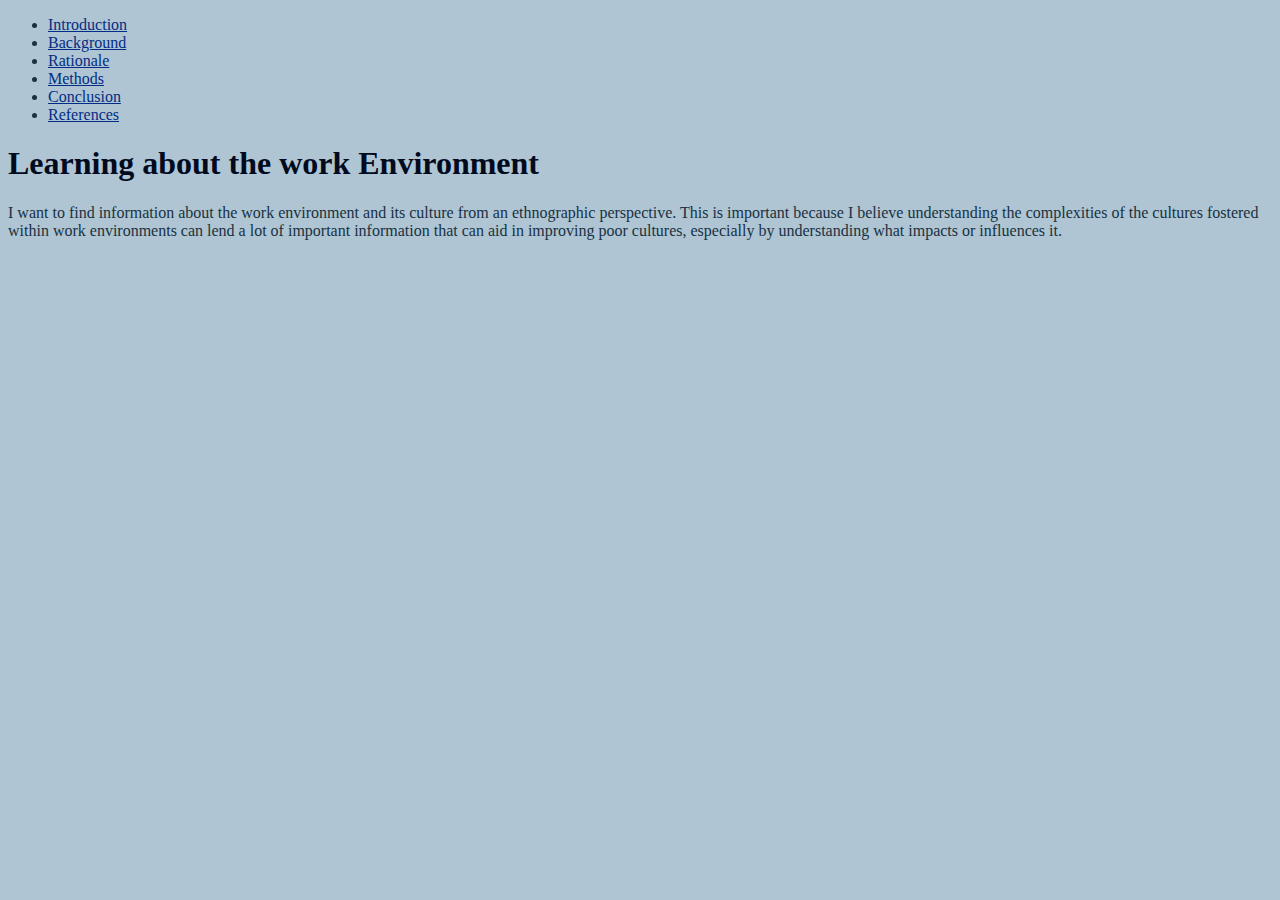
<file: index.html>
<!DOCTYPE html>
<html>
	<head>
		<title>Research Project Proposal</title>
		<link rel="stylesheet" href="stylesheet.css">
	</head>
	<body>
		<ul>
			<li><a href="index.html">Introduction
			<li><a href="background.html">Background</a>
			<li><a href="rationale.html">Rationale</a>
			<li><a href="Methods.html">Methods</a>
			<li><a href="conclusion.html">Conclusion</a>
			<li><a href="references.html">References</a>
		</ul>
		<h1>Learning about the work Environment</h1>
		<p>I want to find information about the work environment and its culture from an ethnographic perspective. This is important because I believe understanding the complexities of the cultures fostered within work environments can lend a lot of important information that can aid in improving poor cultures, especially by understanding what impacts or influences it.</p>
	</body>
</html>
</file>
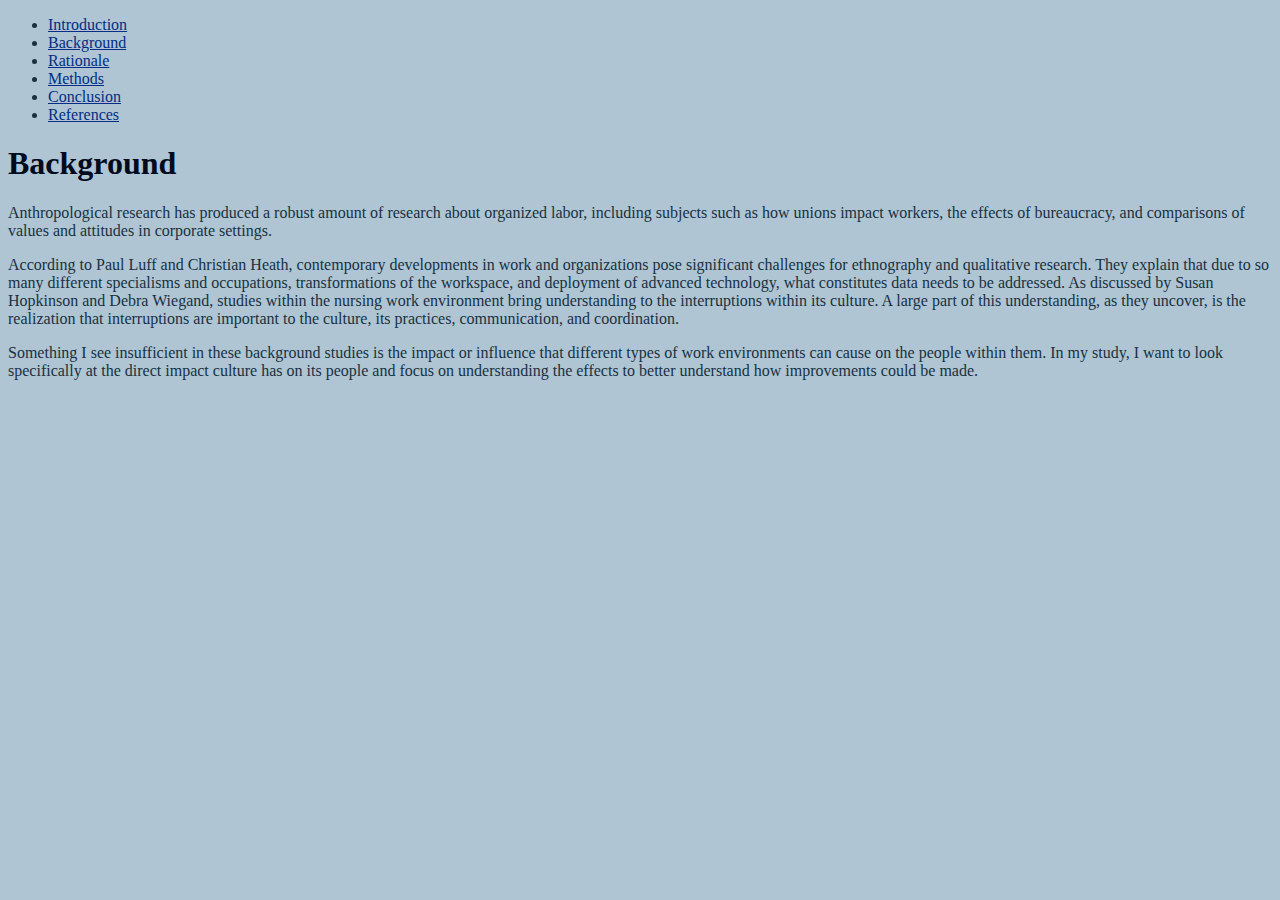
<file: background.html>
<!DOCTYPE html>
<html>
	<head>
		<title>Research Project Proposal</title>
		<link rel="stylesheet" href="stylesheet.css">
	</head>
	<body>
		<ul>
			<li><a href="index.html">Introduction</a>
			<li><a href="background.html">Background</a>
			<li><a href="rationale.html">Rationale</a>
			<li><a href="Methods.html">Methods</a>
			<li><a href="conclusion.html">Conclusion</a>
			<li><a href="references.html">References</a>
		</ul>
		<h1>Background</h1>
		<p>Anthropological research has produced a robust amount of research about organized labor, including subjects such as how unions impact workers, the effects of bureaucracy, and comparisons of values and attitudes in corporate settings.</p>
		<p>According to Paul Luff and Christian Heath, contemporary developments in work and organizations pose significant challenges for ethnography and qualitative research. They explain that due to so many different specialisms and occupations, transformations of the workspace, and deployment of advanced technology, what constitutes data needs to be addressed. As discussed by Susan Hopkinson and Debra Wiegand, studies within the nursing work environment bring understanding to the interruptions within its culture. A large part of this understanding, as they uncover, is the realization that interruptions are important to the culture, its practices, communication, and coordination.</p>
		<p>Something I see insufficient in these background studies is the impact or influence that different types of work environments can cause on the people within them. In my study, I want to look specifically at the direct impact culture has on its people and focus on understanding the effects to better understand how improvements could be made.</p>
	</body>
</html>
</file>
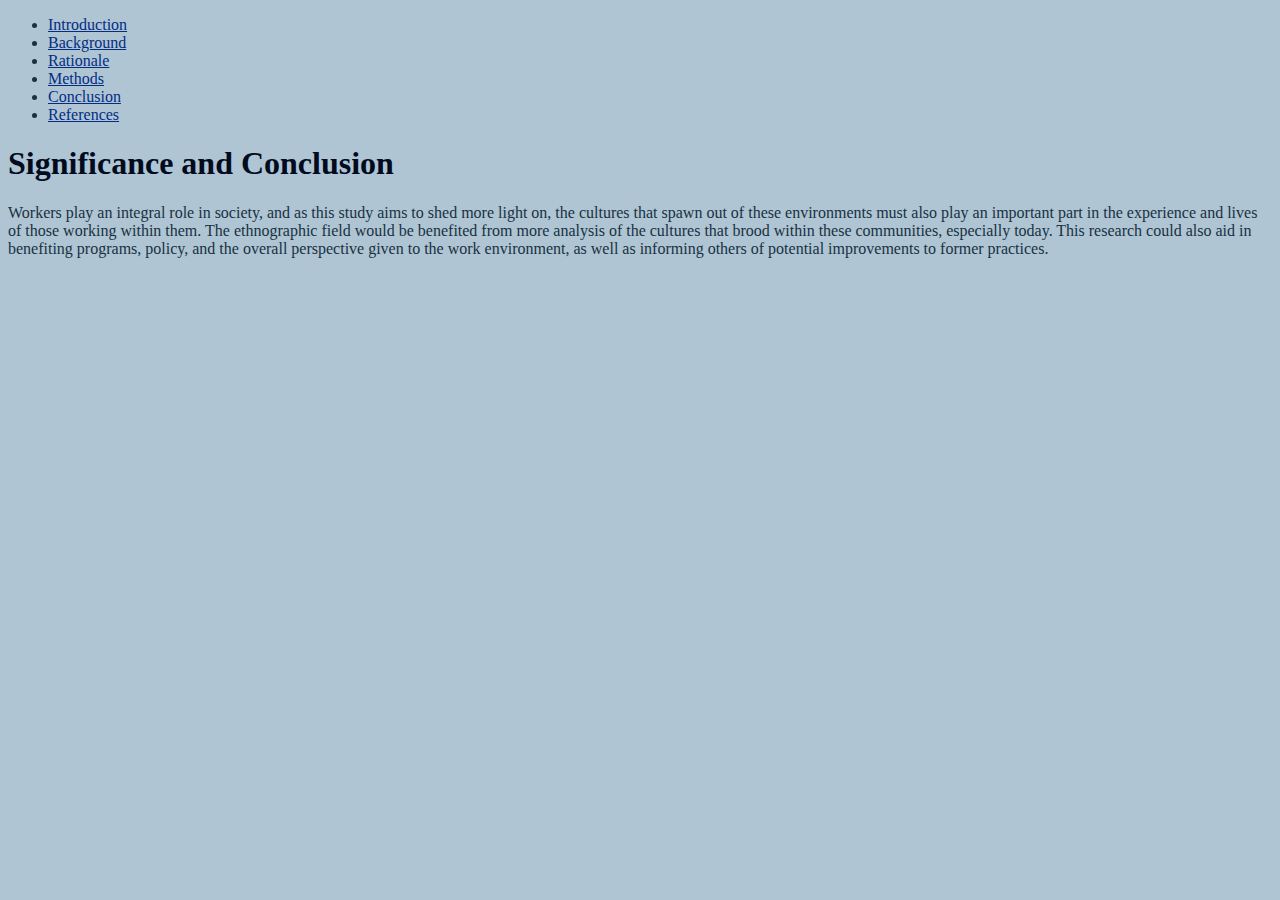
<file: conclusion.html>
<!DOCTYPE html>
<html>
	<head>
		<title>Research Project Proposal</title>
		<link rel="stylesheet" href="stylesheet.css">
	</head>
	<body>
		<ul>
			<li><a href="index.html">Introduction</a>
			<li><a href="background.html">Background</a>
			<li><a href="rationale.html">Rationale</a>
			<li><a href="Methods.html">Methods</a>
			<li><a href="conclusion.html">Conclusion</a>
			<li><a href="references.html">References</a>
		</ul>
		<h1>Significance and Conclusion</h1>
		<p>Workers play an integral role in society, and as this study aims to shed more light on, the cultures that spawn out of these environments must also play an important part in the experience and lives of those working within them. The ethnographic field would be benefited from more analysis of the cultures that brood within these communities, especially today. This research could also aid in benefiting programs, policy, and the overall perspective given to the work environment, as well as informing others of potential improvements to former practices.</p>
	</body>
</html>
</file>
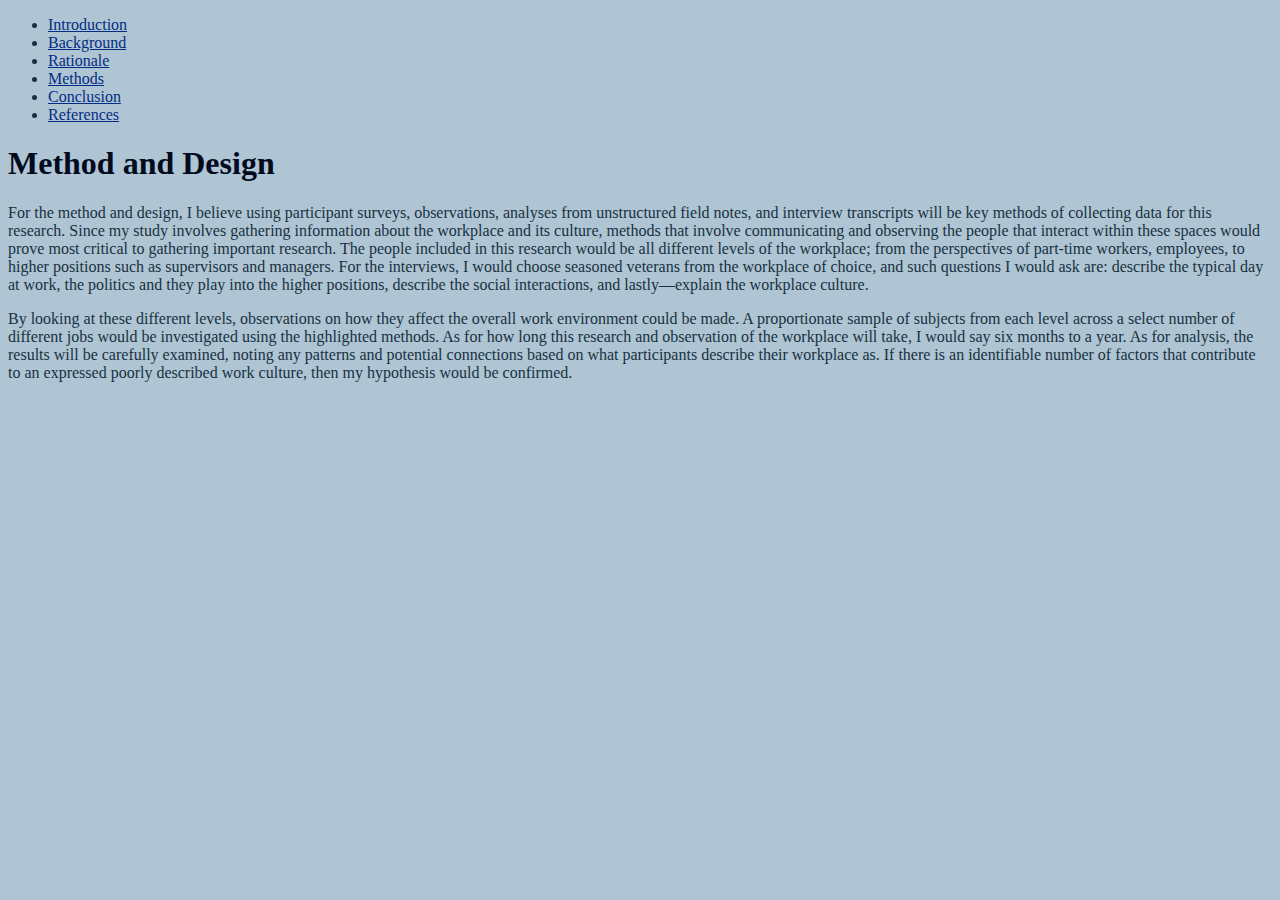
<file: Methods.html>
<!DOCTYPE html>
<html>
	<head>
		<title>Research Project Proposal</title>
		<link rel="stylesheet" href="stylesheet.css">
	</head>
	<body>
		<ul>
			<li><a href="index.html">Introduction</a>
			<li><a href="background.html">Background</a>
			<li><a href="rationale.html">Rationale</a>
			<li><a href="Methods.html">Methods</a>
			<li><a href="conclusion.html">Conclusion</a>
			<li><a href="references.html">References</a>
		</ul>
		<h1>Method and Design</h1>
		<p>For the method and design, I believe using participant surveys, observations, analyses from unstructured field notes, and interview transcripts will be key methods of collecting data for this research. Since my study involves gathering information about the workplace and its culture, methods that involve communicating and observing the people that interact within these spaces would prove most critical to gathering important research. The people included in this research would be all different levels of the workplace; from the perspectives of part-time workers, employees, to higher positions such as supervisors and managers. For the interviews, I would choose seasoned veterans from the workplace of choice, and such questions I would ask are: describe the typical day at work, the politics and they play into the higher positions, describe the social interactions, and lastly—explain the workplace culture.</p>
		<p>By looking at these different levels, observations on how they affect the overall work environment could be made. A proportionate sample of subjects from each level across a select number of different jobs would be investigated using the highlighted methods. As for how long this research and observation of the workplace will take, I would say six months to a year. As for analysis, the results will be carefully examined, noting any patterns and potential connections based on what participants describe their workplace as. If there is an identifiable number of factors that contribute to an expressed poorly described work culture, then my hypothesis would be confirmed.</p>
	</body>
</html>
</file>
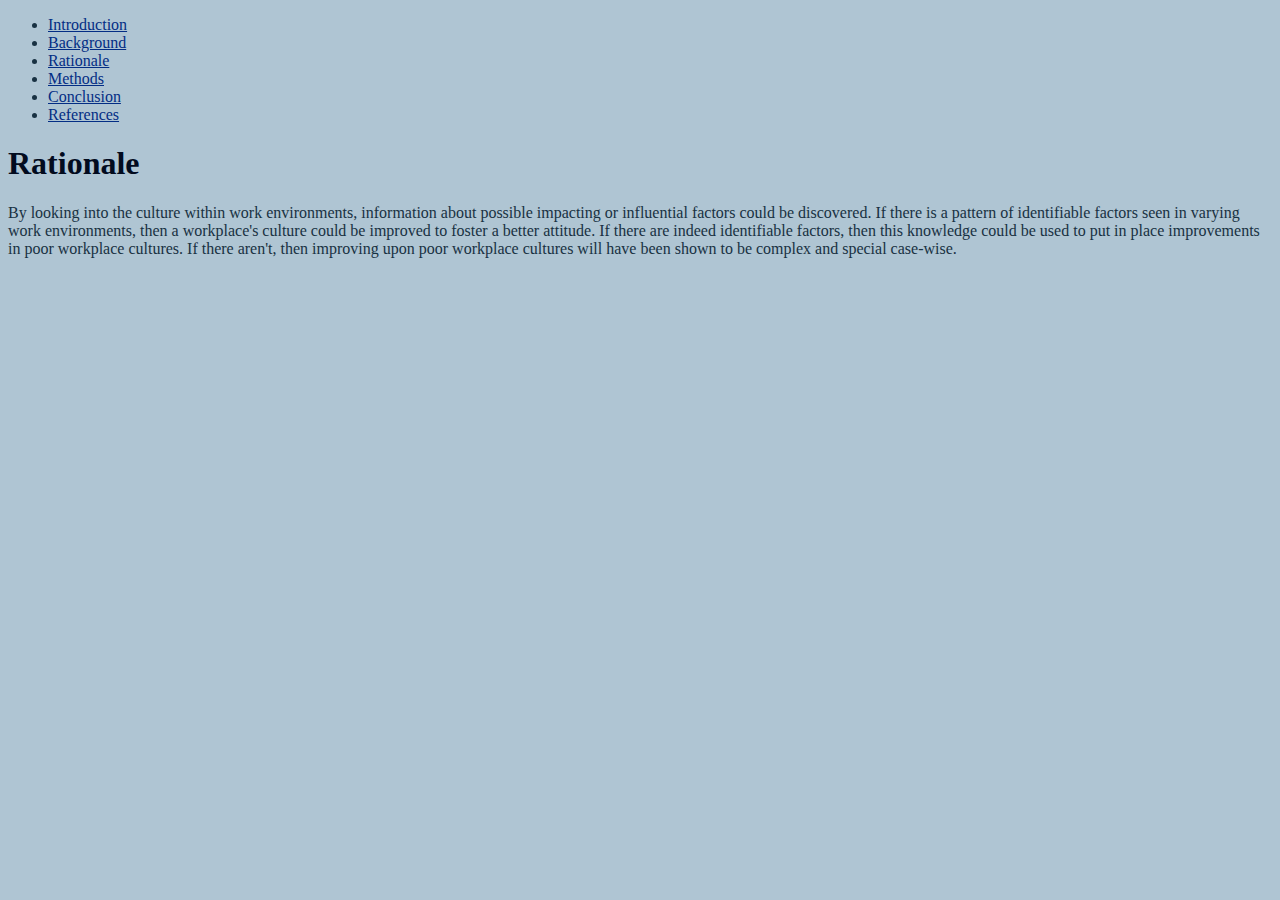
<file: rationale.html>
<!DOCTYPE html>
<html>
	<head>
		<title>Research Project Proposal</title>
		<link rel="stylesheet" href="stylesheet.css">
	</head>
	<body>
		<ul>
			<li><a href="index.html">Introduction</a>
			<li><a href="background.html">Background</a>
			<li><a href="rationale.html">Rationale</a>
			<li><a href="Methods.html">Methods</a>
			<li><a href="conclusion.html">Conclusion</a>
			<li><a href="references.html">References</a>
		</ul>
		<h1>Rationale</h1>
		<p>By looking into the culture within work environments, information about possible impacting or influential factors could be discovered. If there is a pattern of identifiable factors seen in varying work environments, then a workplace's culture could be improved to foster a better attitude. If there are indeed identifiable factors, then this knowledge could be used to put in place improvements in poor workplace cultures. If there aren't, then improving upon poor workplace cultures will have been shown to be complex and special case-wise.</p>
	</b
</file>
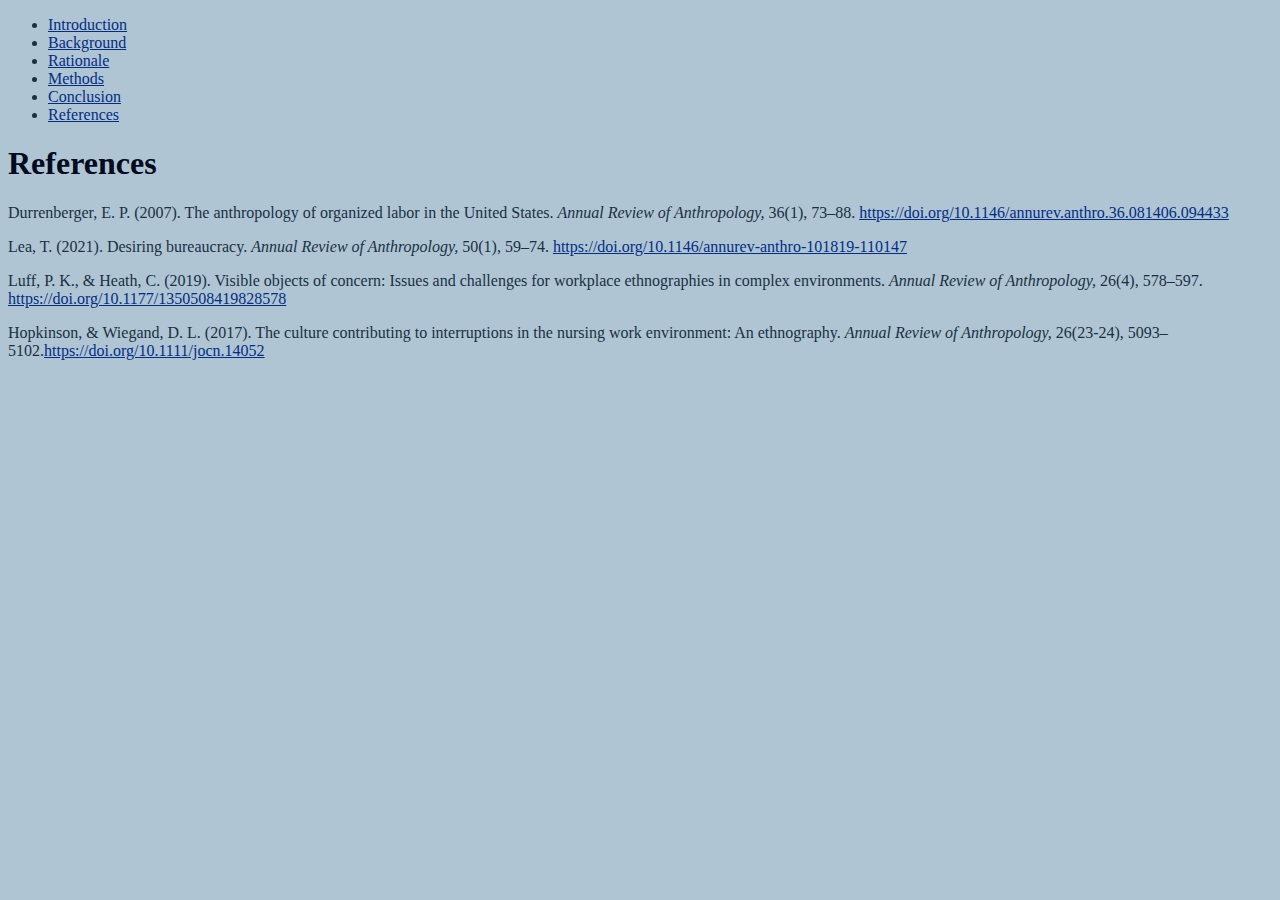
<file: references.html>
<!DOCTYPE html>
<html>
	<head>
		<title>Research Project Proposal</title>
		<link rel="stylesheet" href="stylesheet.css">
	</head>
	<body>
		<ul>
			<li><a href="index.html">Introduction</a>
			<li><a href="background.html">Background</a>
			<li><a href="rationale.html">Rationale</a>
			<li><a href="Methods.html">Methods</a>
			<li><a href="conclusion.html">Conclusion</a>
			<li><a href="references.html">References</a>
		</ul>
		<h1>References</h1>
    <body>
		<p>Durrenberger, E. P. (2007). The anthropology of organized labor in the United States. <em>Annual Review of Anthropology,</em> 36(1), 73–88. <a href="https://doi.org/10.1146/annurev.anthro.36.081406.094433">https://doi.org/10.1146/annurev.anthro.36.081406.094433</a></p>
      
      		<p>Lea, T. (2021). Desiring bureaucracy.  <em>Annual Review of Anthropology,</em> 50(1), 59–74. <a href="https://doi.org/10.1146/annurev-anthro-101819-110147">https://doi.org/10.1146/annurev-anthro-101819-110147</a></p>
      
      		<p>Luff, P. K., & Heath, C. (2019). Visible objects of concern: Issues and challenges for workplace ethnographies in complex environments. <em>Annual Review of Anthropology,</em> 26(4), 578–597. <a href="https://doi.org/10.1177/1350508419828578">https://doi.org/10.1177/1350508419828578</a></p>
      
      		<p>Hopkinson, & Wiegand, D. L. (2017). The culture contributing to interruptions in the nursing work environment: An ethnography. <em>Annual Review of Anthropology,</em> 26(23-24), 5093–5102.<a href="https://doi.org/10.1111/jocn.14052">https://doi.org/10.1111/jocn.14052</a></p>
      </body>
	</body>
</html>
</file>
<file: stylesheet.css>
Body {color: #183142; background-color: #AFC5D3; font-family:"Sans-serif, verdana"; font-variant: normal; }

a {color: #032D84;}

a:hover {color: #fff;}

h1 {color: #020B1E; text-align: left;}
</file>
